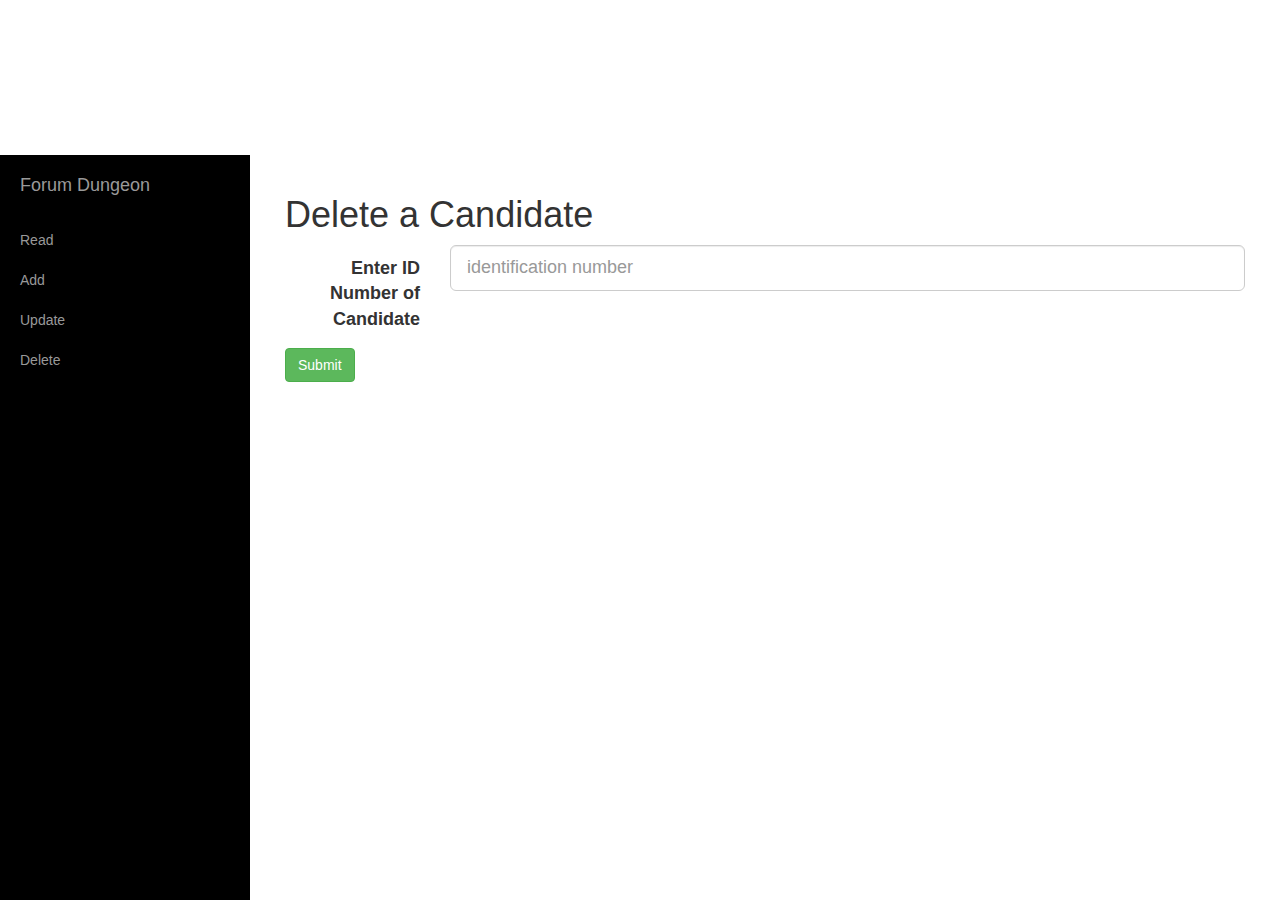
<file: webapp/deletefromdb.html>
<!DOCTYPE html>
<html lang="en">

<head>

<meta charset="utf-8">
<meta http-equiv="X-UA-Compatible" content="IE=edge">
<meta name="viewport"
	content="width=device-width, shrink-to-fit=no, initial-scale=1">
<meta name="description" content="">
<meta name="author" content="">

<title>Remove Candidate</title>

<!-- Bootstrap Core CSS -->
<link href="css/bootstrap.min.css" rel="stylesheet">  
<!-- link href="tyleForDeletionPage.css" rel="stylesheet"> -->

<!-- Custom CSS -->
 <link href="css/simple-sidebar.css" rel="stylesheet"> 


<!-- HTML5 Shim and Respond.js IE8 support of HTML5 elements and media queries -->
<!-- WARNING: Respond.js doesn't work if you view the page via file:// -->
<!--[if lt IE 9]>
        <script src="https://oss.maxcdn.com/libs/html5shiv/3.7.0/html5shiv.js"></script>
        <script src="https://oss.maxcdn.com/libs/respond.js/1.4.2/respond.min.js"></script>
    <![endif]-->

</head>

<body>


<video  autoplay="true" loop>
<source src="images/giphy.gif" type="video/gif" frameBorder="0" class="giphy-embed" allowFullScreen></video>
	<div id="wrapper">

		<!-- Sidebar -->
		<div id="sidebar-wrapper">
			<ul class="sidebar-nav">
				<li class="sidebar-brand"><a href="css/simple-sidebar.css" rel="stylesheet"> Forum Dungeon
				</a></li>
				<li><a href="readdb.html">Read</a></li>
				<li><a href="addtodb.html">Add</a></li>
				<li><a href="updatedb.html">Update</a></li>
				<li><a href="deletefromdb.html">Delete</a></li>
			</ul>
		</div>
		<!-- /#sidebar-wrapper -->

		<!-- Page Content -->
		<div id="page-content-wrapper">
			<div class="container-fluid">
				<div class="row">
					<div class="col-lg-12">
						<h1>Delete a Candidate</h1>
						
	<form class="form-horizontal">
  		<div class="form-group form-group-lg">
    		<label class="col-sm-2 control-label" for="formGroupInputLarge">Enter ID Number of Candidate</label>
    		<div class="col-sm-10">
      			<input class="form-control" type="text" id="formGroupInputLarge" placeholder="identification number">
    		</div>
  		</div>
  		           <button type="submit" class="btn btn-success" width="480">Submit</button>
  	</form>

					</div>
				</div>
			</div>
		</div>
		<!-- /#page-content-wrapper -->

	</div>
	<!-- /#wrapper -->





	<!-- jQuery -->
	<script src="js/jquery.js"></script>

	<!-- Bootstrap Core JavaScript -->
	<script src="js/bootstrap.min.js"></script>

	<!-- Menu Toggle Script -->
	<script>
		$("#menu-toggle").click(function(e) {
			e.preventDefault();
			$("#wrapper").toggleClass("toggled");
		});
	</script>

</body>

</html>
</file>
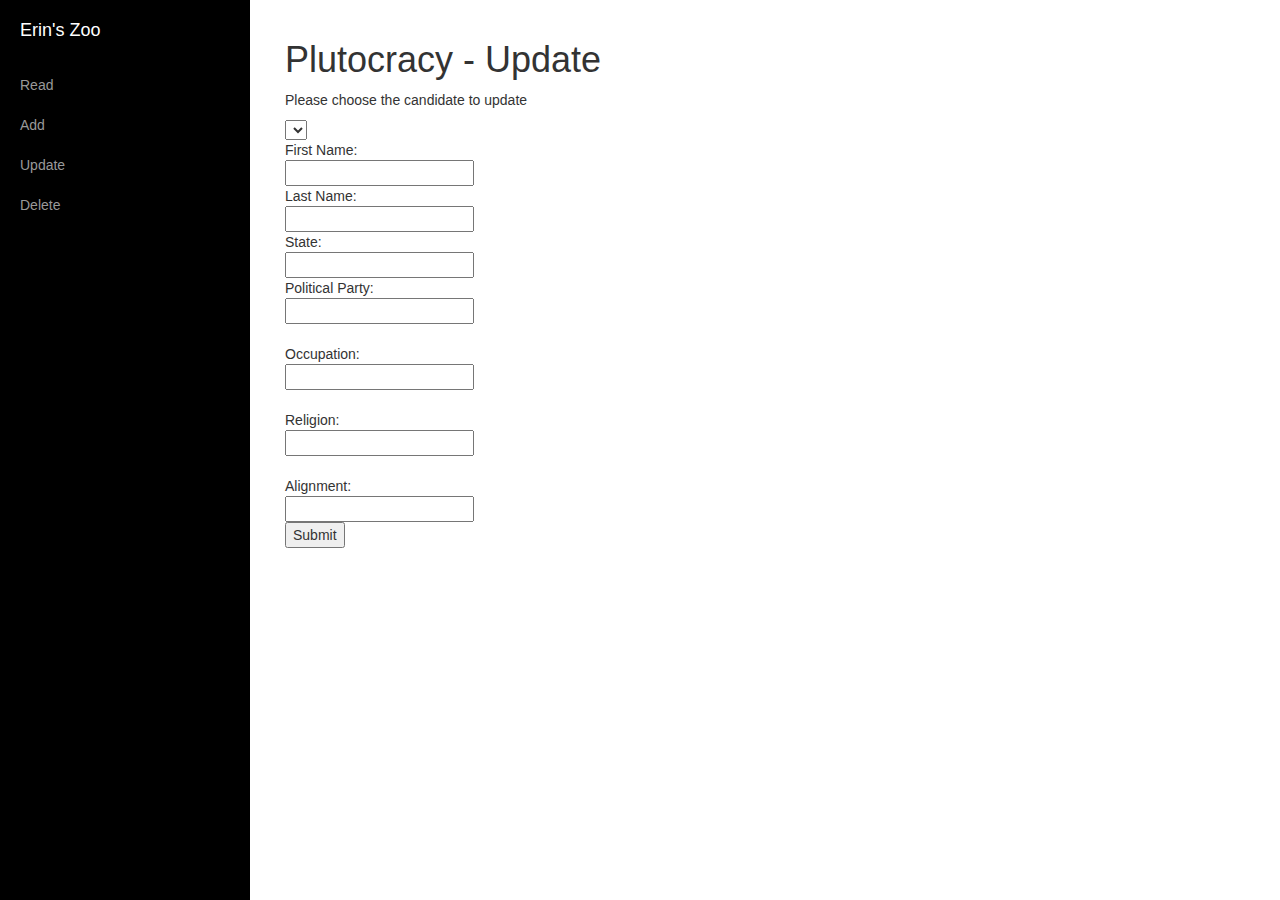
<file: webapp/updatedb.html>
<!DOCTYPE html>
<html lang="en">

<head>

<meta charset="utf-8">
<meta http-equiv="X-UA-Compatible" content="IE=edge">
<meta name="viewport"
	content="width=device-width, shrink-to-fit=no, initial-scale=1">
<meta name="description" content="">
<meta name="author" content="">

<title>Plutocracy</title>

<!-- Bootstrap Core CSS -->
<link href="css/bootstrap.min.css" rel="stylesheet">

<!-- Custom CSS -->
<link href="css/simple-sidebar.css" rel="stylesheet">

<!-- HTML5 Shim and Respond.js IE8 support of HTML5 elements and media queries -->
<!-- WARNING: Respond.js doesn't work if you view the page via file:// -->
<!--[if lt IE 9]>
        <script src="https://oss.maxcdn.com/libs/html5shiv/3.7.0/html5shiv.js"></script>
        <script src="https://oss.maxcdn.com/libs/respond.js/1.4.2/respond.min.js"></script>
    <![endif]-->

</head>

<body>

	<div id="wrapper">

		<!-- Sidebar -->
		<div id="sidebar-wrapper">
			<ul class="sidebar-nav">
				<li class="sidebar-brand"><a href="index.html"> Erin's Zoo
				</a></li>
				<li><a href="readdb.html">Read</a></li>
				<li><a href="addtodb.html">Add</a></li>
				<li><a href="updatedb.html">Update</a></li>
				<li><a href="deletefromdb.html">Delete</a></li>
			</ul>
		</div>
		<!-- /#sidebar-wrapper -->

		<!-- Page Content -->
		<div id="page-content-wrapper">
			<div class="container-fluid">
				<div class="row">
					<div class="col-lg-12">
						<h1>Plutocracy - Update</h1>

						<p>Please choose the candidate to update</p>

						<select>
							<option value=""></option>
							<option value=""></option>
							<option value=""></option>
							<option value=""></option>
						</select>

						<form action="" method="">
							First Name:<br>
							<input type="text" name="First_Name">
							<br>
							Last Name:<br>
							<input type="text" name="Last_Name">
							<br>
							State:<br>
							<input type="text" name="State">
							<br>
							Political Party:<br>
							<input type="text" name="Political_Party">
							<br>
							<br>
							Occupation:<br>
							<input type="text" name="Occupation">
							<br>
							<br>
							Religion:<br>
							<input type="text" name="Religion">
							<br>
							<br>
							Alignment:<br>
							<input type="text" name="Alignment">
							<br>
  							<input type="submit" value="Submit">
						</form>
						
					</div>
				</div>
			</div>
		</div>
		<!-- /#page-content-wrapper -->

	</div>
	<!-- /#wrapper -->

	<!-- jQuery -->
	<script src="js/jquery.js"></script>

	<!-- Bootstrap Core JavaScript -->
	<script src="js/bootstrap.min.js"></script>

	<!-- Menu Toggle Script -->
	<script>
		$("#menu-toggle").click(function(e) {
			e.preventDefault();
			$("#wrapper").toggleClass("toggled");
		});
	</script>

</body>

</html>
</file>
<file: webapp/css/simple-sidebar.css>
/*!
 * Start Bootstrap - Simple Sidebar (http://startbootstrap.com/)
 * Copyright 2013-2016 Start Bootstrap
 * Licensed under MIT (https://github.com/BlackrockDigital/startbootstrap/blob/gh-pages/LICENSE)
 */

 body {
    overflow-x: hidden;
 }

/* Toggle Styles */

#wrapper {
    padding-left: 0;
    -webkit-transition: all 0.5s ease;
    -moz-transition: all 0.5s ease;
    -o-transition: all 0.5s ease;
    transition: all 0.5s ease;
}

#wrapper.toggled {
    padding-left: 250px;
}

#sidebar-wrapper {
    z-index: 1000;
    position: fixed;
    left: 250px;
    width: 0;
    height: 100%;
    margin-left: -250px;
    overflow-y: auto;
    background: #000;
    -webkit-transition: all 0.5s ease;
    -moz-transition: all 0.5s ease;
    -o-transition: all 0.5s ease;
    transition: all 0.5s ease;
}

#wrapper.toggled #sidebar-wrapper {
    width: 250px;
}

#page-content-wrapper {
    width: 100%;
    position: absolute;
    padding: 15px;
}

#wrapper.toggled #page-content-wrapper {
    position: absolute;
    margin-right: -250px;
}

/* Sidebar Styles */

.sidebar-nav {
    position: absolute;
    top: 0;
    width: 250px;
    margin: 0;
    padding: 0;
    list-style: none;
}

.sidebar-nav li {
    text-indent: 20px;
    line-height: 40px;
}

.sidebar-nav li a {
    display: block;
    text-decoration: none;
    color: #999999;
}

.sidebar-nav li a:hover {
    text-decoration: none;
    color: #fff;
    background: rgba(255,255,255,0.2);
}

.sidebar-nav li a:active,
.sidebar-nav li a:focus {
    text-decoration: none;
}

.sidebar-nav > .sidebar-brand {
    height: 65px;
    font-size: 18px;
    line-height: 60px;
}

.sidebar-nav > .sidebar-brand a {
    color: #999999;
}

.sidebar-nav > .sidebar-brand a:hover {
    color: #fff;
    background: none;
}

@media(min-width:768px) {
    #wrapper {
        padding-left: 250px;
    }

    #wrapper.toggled {
        padding-left: 0;
    }

    #sidebar-wrapper {
        width: 250px;
    }

    #wrapper.toggled #sidebar-wrapper {
        width: 0;
    }

    #page-content-wrapper {
        padding: 20px;
        position: relative;
    }

    #wrapper.toggled #page-content-wrapper {
        position: relative;
        margin-right: 0;
    }
}
</file>
